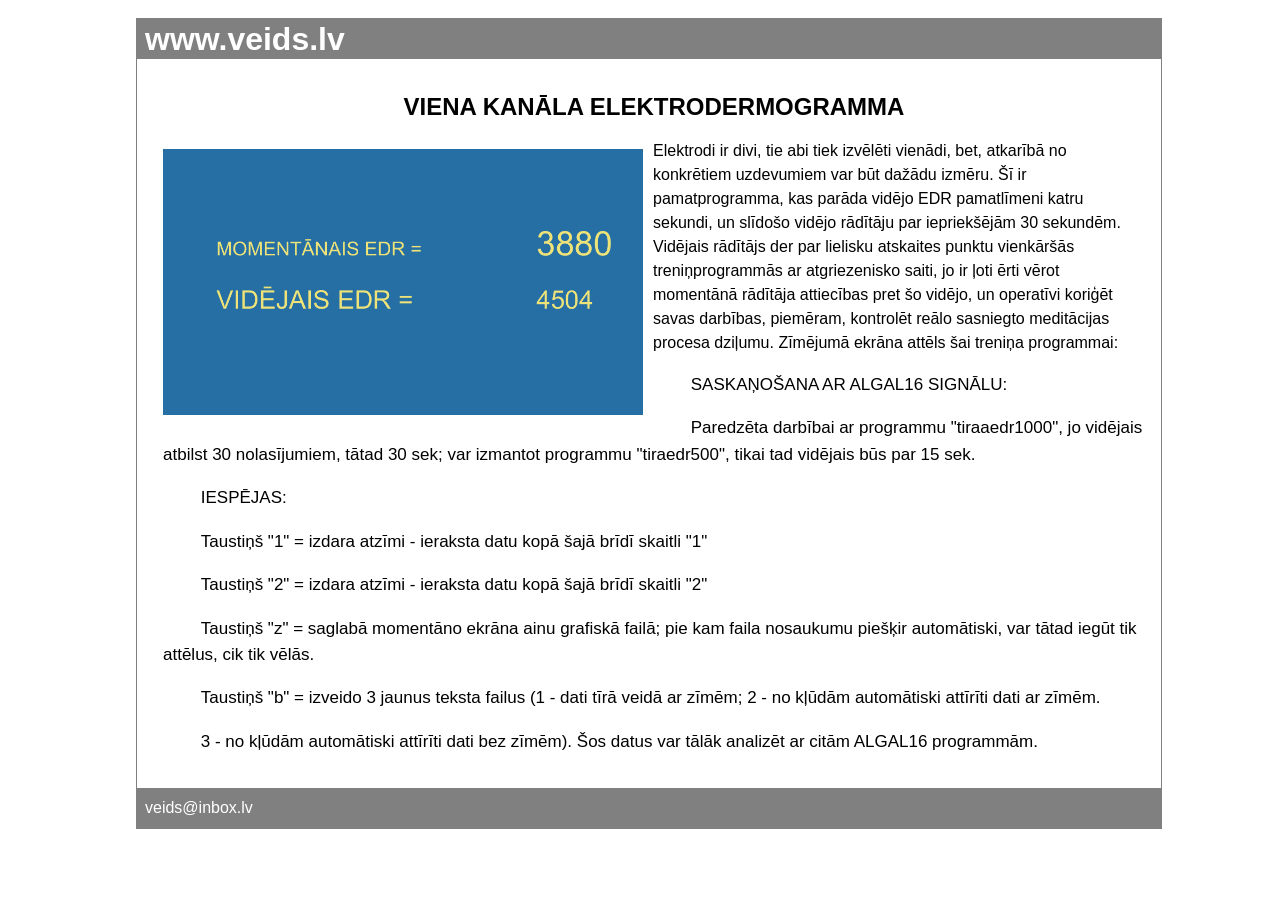
<file: algprog002.html>
﻿<!DOCTYPE html>
<html>
<head>

<link rel="stylesheet" type="text/css" href="myStyle.css">
</head>
<body>
<div class="center">

<div class="container">
  <div class="header"><h1 class="header">www.veids.lv </h1></div>

  <div class="content">
    
<h2>
VIENA KANĀLA ELEKTRODERMOGRAMMA</h2>

<img style="width:480px" src="edr001.png">
Elektrodi ir divi, tie abi tiek izvēlēti vienādi, bet, atkarībā no konkrētiem uzdevumiem var būt dažādu izmēru. Šī ir pamatprogramma, kas parāda
 vidējo EDR pamatlīmeni katru sekundi, un slīdošo vidējo rādītāju par iepriekšējām 30 sekundēm. Vidējais rādītājs der par lielisku atskaites punktu
 vienkāršās treniņprogrammās ar atgriezenisko saiti, jo ir ļoti ērti vērot momentānā rādītāja attiecības pret šo vidējo, un operatīvi koriģēt savas darbības, 
piemēram, kontrolēt reālo sasniegto meditācijas procesa dziļumu. Zīmējumā ekrāna attēls šai treniņa programmai:
</p><p>
SASKAŅOŠANA AR ALGAL16 SIGNĀLU:
</p><p>
Paredzēta darbībai ar programmu "tiraaedr1000", jo vidējais atbilst 30 nolasījumiem, tātad 30 sek; var izmantot 
programmu "tiraedr500", tikai tad vidējais būs par 15 sek.
</p><p>  
IESPĒJAS:
</p><p>
Taustiņš "1" = izdara atzīmi - ieraksta datu kopā šajā brīdī skaitli "1"
</p><p>
Taustiņš "2" = izdara atzīmi - ieraksta datu kopā šajā brīdī skaitli "2"
</p><p>
Taustiņš "z" = saglabā momentāno ekrāna ainu grafiskā failā; pie kam faila nosaukumu piešķir automātiski, var tātad iegūt tik attēlus, cik tik vēlās.
</p><p>
Taustiņš "b" = izveido 3 jaunus teksta failus (1 - dati tīrā veidā ar zīmēm; 2 - no kļūdām automātiski attīrīti dati ar zīmēm.
</p><p>
 3 - no kļūdām automātiski attīrīti dati bez zīmēm). Šos datus var tālāk analizēt ar citām ALGAL16 programmām.

</p>
  </div>
  <div class="footer">veids@inbox.lv</div>
</div>

</div>
</body>
</html>
</file>
<file: myStyle.css>
body { width: 100%; background-color: white; font-family: arial;}

p {font-size: 0.45cm; line-height: 0.7cm; text-indent: 1cm; color: black; }
    
img {float: left; margin: 10px 10px 0px 0px; width: 380px; }

h2 { color: black; text-align: center; }

.center {
    margin: auto;
    width: 80%;
   // border: 3px solid gray;
    padding: 10px;
}

div.container {
    width: 100%;
    margin: 0px;
    border: 1px solid gray;
    line-height: 150%;
}

div.header, div.footer {
    padding: 0.5em;
    color: white;
    background-color: gray;
    clear: left;
}

h1.header {
    padding: 0;
    margin: 0;
}

div.content {
    margin-left: 10px;
    padding: 1em;
}
</file>
